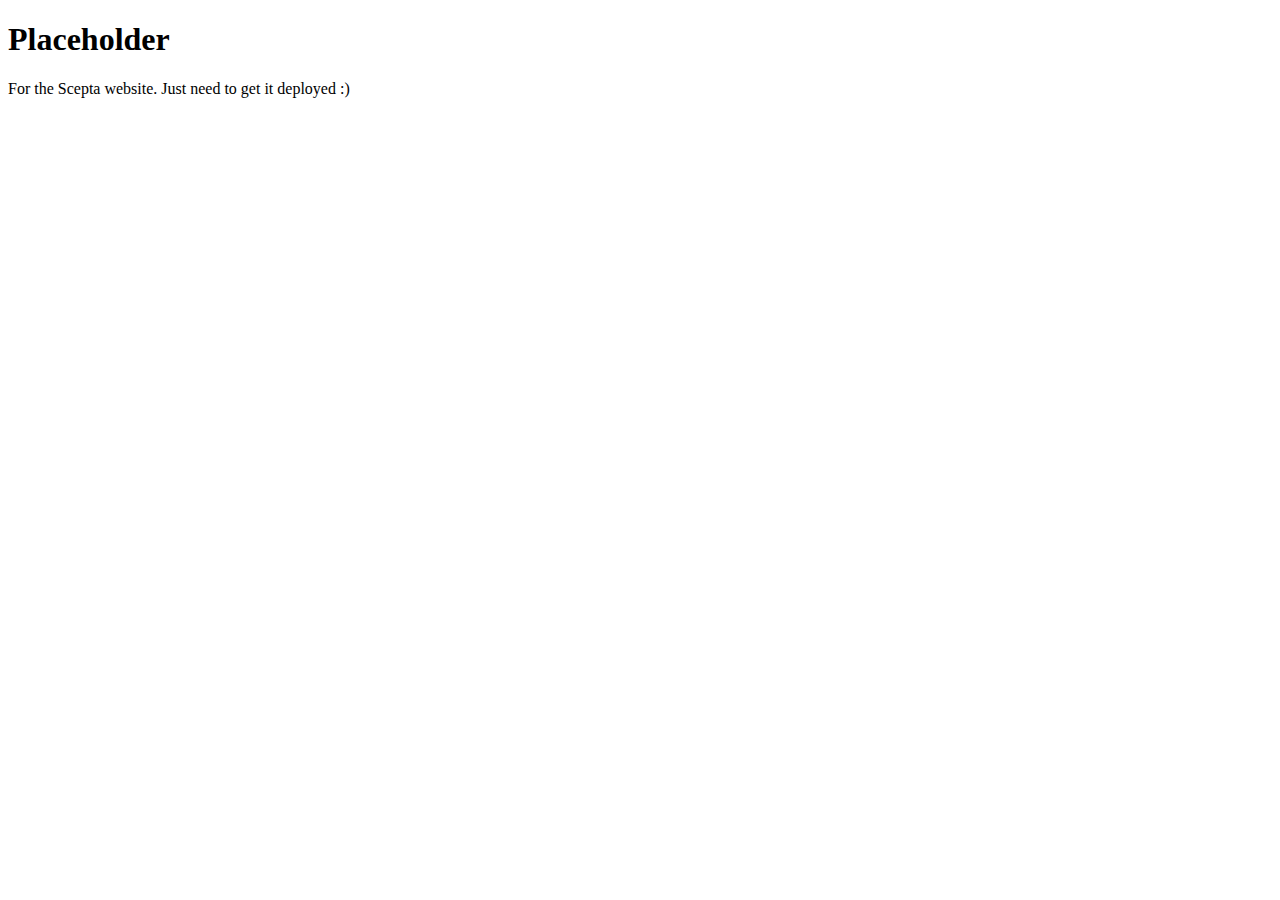
<file: index.html>
<!DOCTYPE html>
<html>
<head>
  <title>Scepta - Policy Authoring and Execution</title>
</head>

<body>

  <h1>Placeholder</h1>

  <p>For the Scepta website. Just need to get it deployed :)</p>

</body>

</html>
</file>
